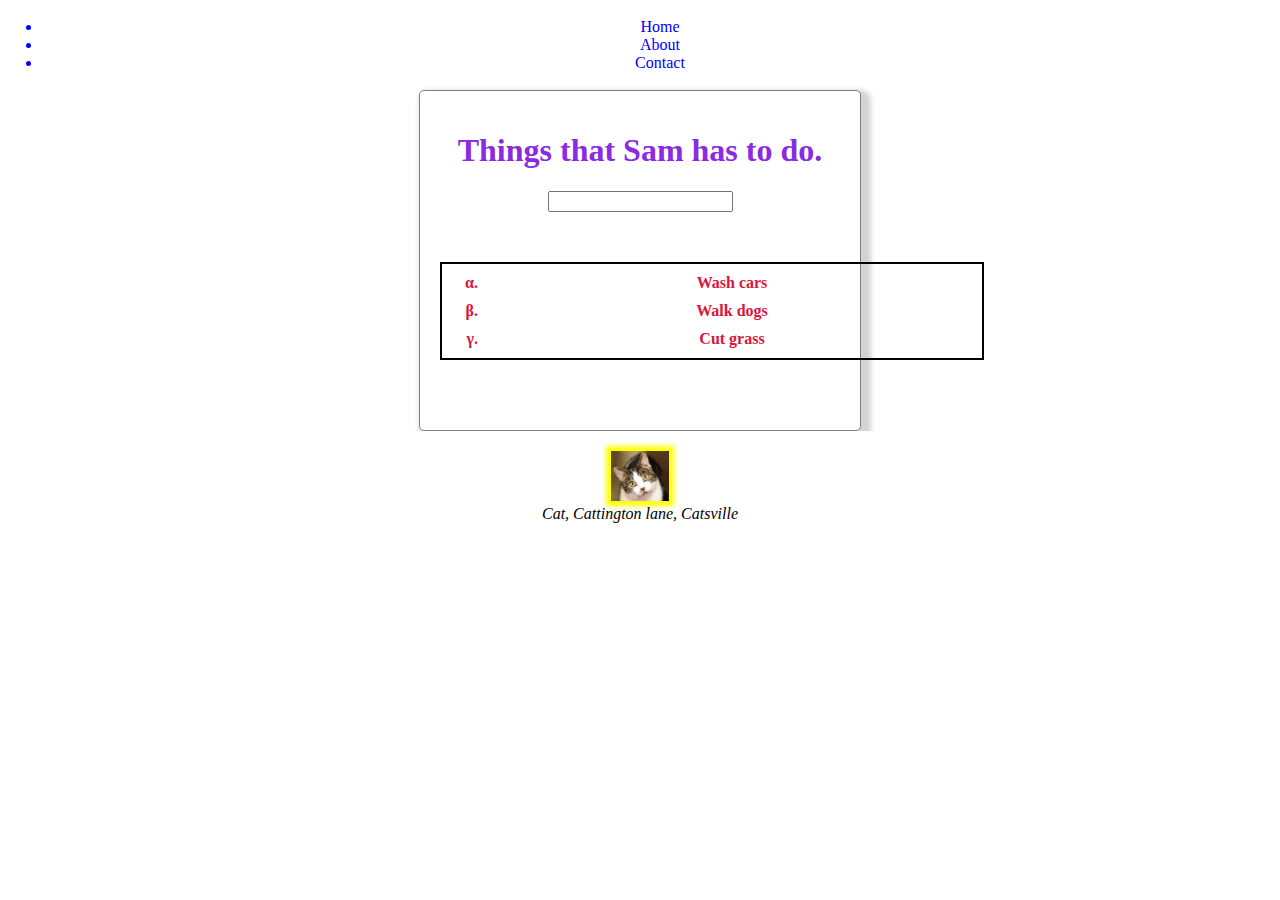
<file: index.html>
<!DOCTYPE html>
<html lang="en">
<head>
    <meta charset="UTF-8">
    <meta http-equiv="X-UA-Compatible" content="IE=edge">
    <meta name="viewport" content="width=device-width, initial-scale=1.0">
    <title>Document</title>
    <link rel="stylesheet" href="./styles.css">
</head>
<body>
    <header>
        <nav>
            <ul>
                <li>Home</li>
                <li>About</li>
                <li>Contact</li>
            </ul>
        </nav>
    </header>

    <main>
        <h1>Things that Sam has to do.</h1>
        <section>
            <input type="text">
            <ul class="todos">
                <li class="todo-item">Wash cars</li>
                <li class = "todo-item">Walk dogs</li>
                <li class="todo-item">Cut grass</li>
            </ul>
        </section>

    </main>

    <footer>
        <!---an address-->
        <!--a logo-->
        <img src="cat.jpg" alt="A Cat with green eyes.">
        <address>Cat, Cattington lane, Catsville</address>
    </footer>
</body>
</html>
</file>
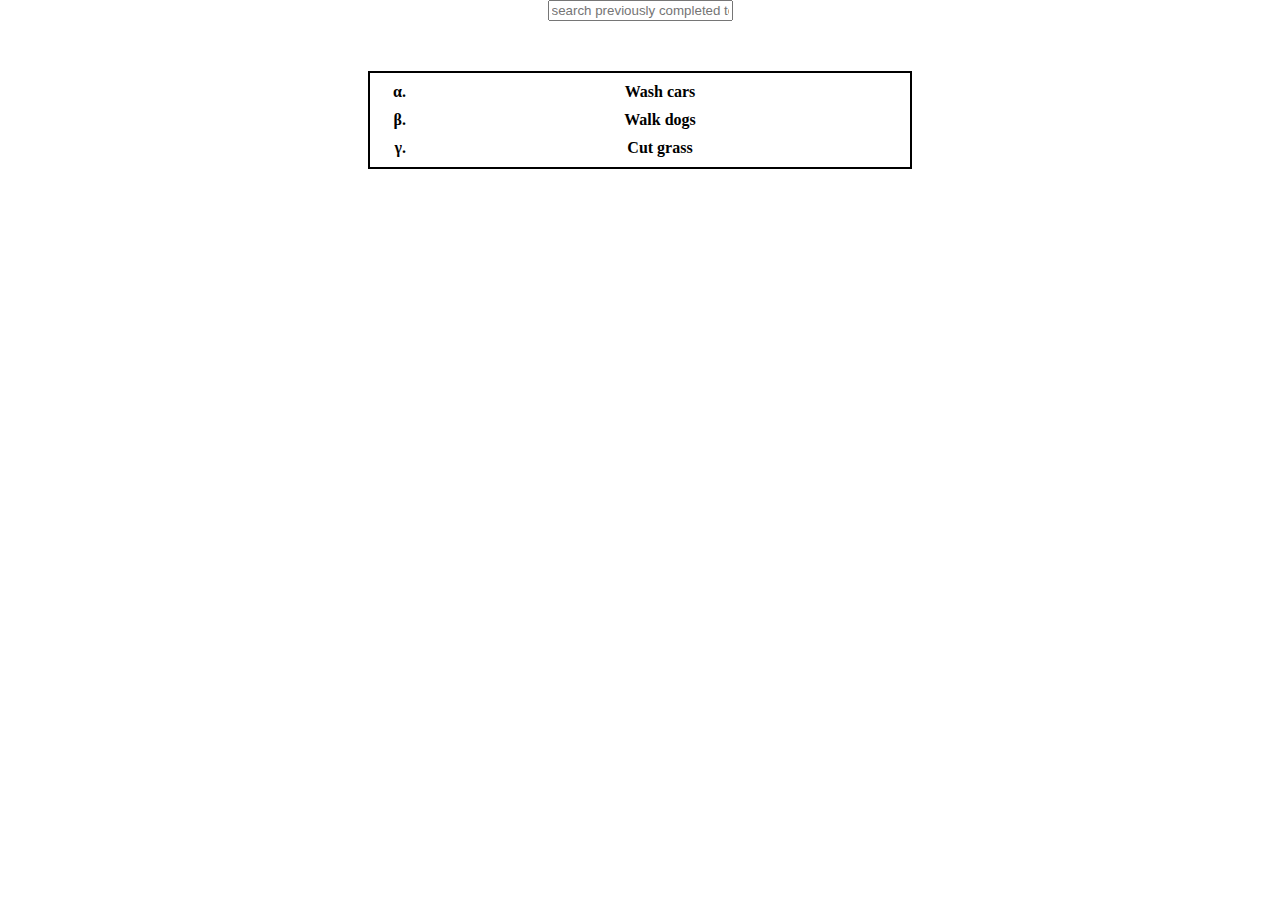
<file: completed-todos.html>
<!DOCTYPE html>
<html lang="en">
<head>
    <meta charset="UTF-8">
    <meta http-equiv="X-UA-Compatible" content="IE=edge">
    <meta name="viewport" content="width=device-width, initial-scale=1.0">
    <title>Document</title>
    <link rel="stylesheet" href="./styles.css">
</head>
<body>
    <section>
        <input type="text" placeholder="search previously completed todos">
        <ul class="todos">
            <li class="todo-item">Wash cars</li>
            <li class = "todo-item">Walk dogs</li>
            <li class="todo-item">Cut grass</li>
        </ul>
    </section>
</body>
</html>
</file>
<file: styles.css>
main{
    border: 10px solid pink;
    color: crimson;
    padding: 2px;
    height: auto;
    width: 400px;
    margin: auto;
    border: 1px solid grey;
    border-radius: 5px;
    text-align: center;
    padding: 20px;
    background-color: white;
    box-shadow: 5px 5px 5px 5px lightgrey;
}
h1{
    color: blueviolet;
}
header{
    color: blue;
    padding: 2px;
    background-color: white;
    border-radius: 5px;
}
body{
    background-color: white;
    max-width: 1400px;
    margin: auto;
    text-align: center;
}
footer{
    background-color: white;
    padding: 20px;
    
}
img{
    height: 50px;
    width: auto;
    box-shadow: 0px 0px 5px 5px yellow;

}
.todo-item{
  font-weight: bold;
  list-style: lower-greek;
  margin: 10px 0;
}
.todos{
    width: 500px;
    margin: 50px auto;
    border: 2px solid black;
}
</file>
